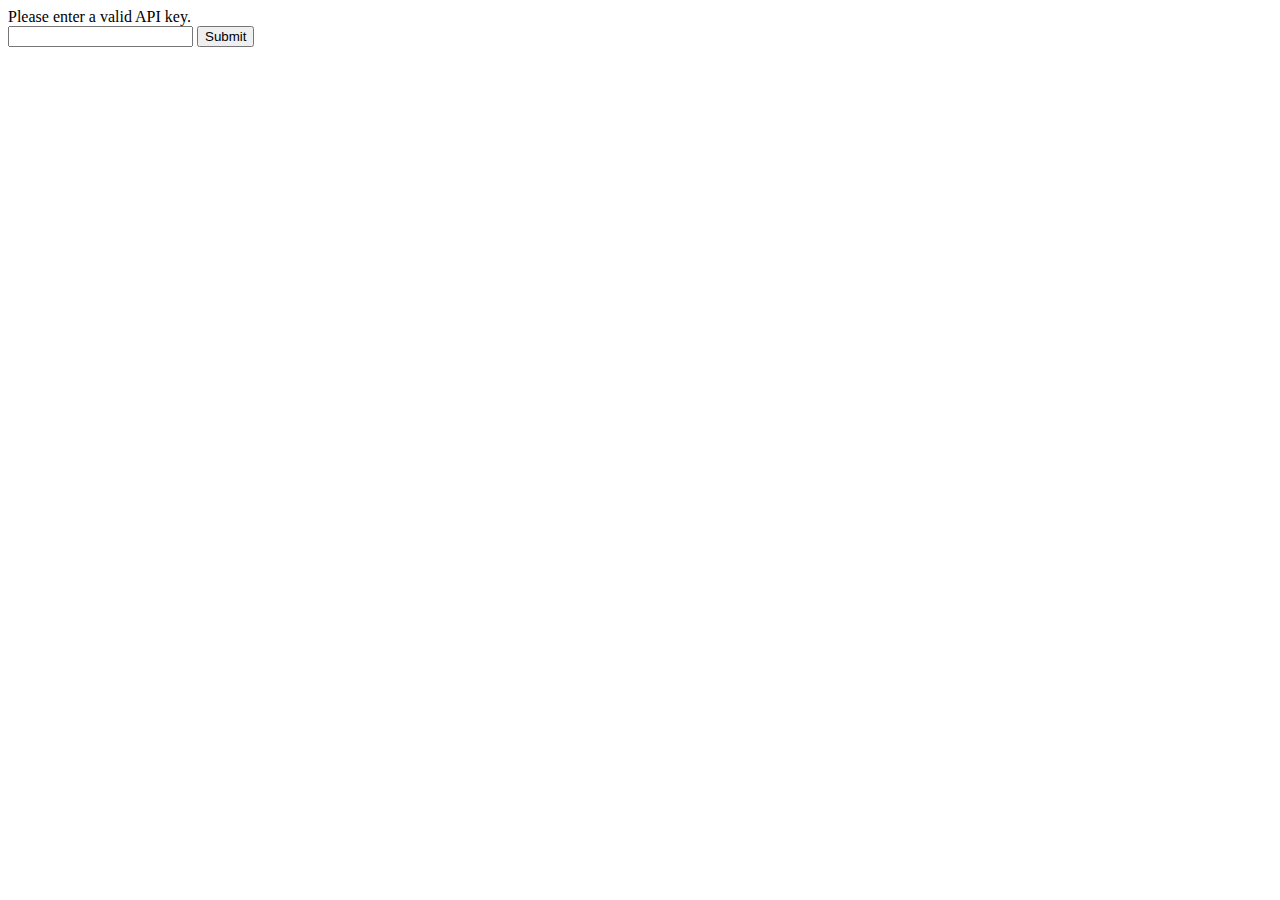
<file: index.html>
<html>
    <head>
        <meta charset="utf-8">
        <meta name="viewport" content="width=device-width, initial-scale=1, shrink-to-fit=no">
        <title>Contact Book Plus</title>
        <link rel="stylesheet" href="css/bootstrap.min.css">
        <link rel="stylesheet" href="css/custom.css">
    </head>
    
    <body onload="fetchContacts()">
        
        <header>
            <div class="overlay"></div>
            <div class="d-flex flex-column align-items-center p-3 bg-white border-bottom box-shadow fixed top">
                <h1>CONTACT BOOK</h1>
                <img src="img/R.png" width="230">
            </div>
        </header>

        <br/><br/>
        
        <div id="table">Contacts Loading...</div>
        <button id="refresh" type="button">Refresh</button>
        <button id="addContact" type="button">Add Contact</button>

        <script src="config.js"></script>
        <script>
            document.getElementById("refresh").addEventListener('click', fetchContacts);
            document.getElementById("addContact").addEventListener('click', addContact);
            
            function fetchContacts(){
                fetch(rootPath + "controller/get-contacts/")
                .then(function(response){
                    return response.json();
                })
                .then(function(data){
                    displayOutput(data);
                    //console.log(data);
                })
            }
            
            function displayOutput(data){
                output = "<table>";
                
                for(a in data){
                    output +=`
                        <tr onclick="editContact(${data[a].id})">
                            <td><img src="${rootPath}controller/uploads/${data[a].avatar}" width="50"/></td>
                            <td><h5>${data[a].firstname}</h5></td>
                            <td><h5>${data[a].lastname}</h5></td>
                        </tr>
                    `
                }
                output += "</table>";
                document.getElementById("table").innerHTML = output;
            }
            
            function addContact(){
                window.open("add-contacts.html", "_self");
            }
            
            function editContact(id){
                window.open("edit-contact.html?id=" + id, "_self");
            }
            
        </script>
    </body>
</html>
</file>
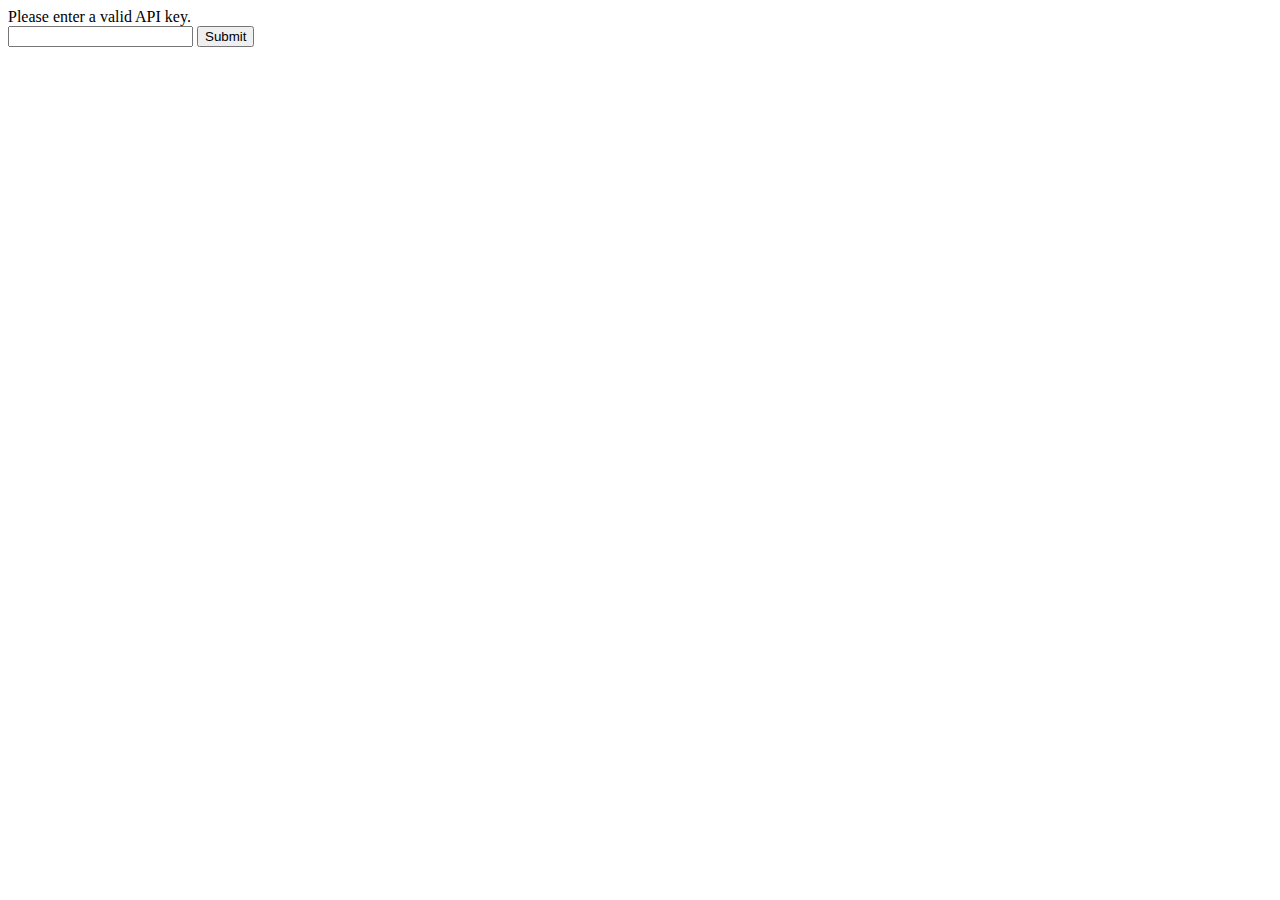
<file: add-contacts.html>
<html>
    <head>
        <meta charset="UTF-8">
        <meta name="viewport" content="width=device-width, initial-scale=1, shrink-to-fit=no">
        <title>Contact Book Plus</title>
        <link rel="stylesheet" href="css/bootstrap.min.css">
        <link rel="stylesheet" href="css/custom.css">
    </head>
    <body>
        
        <header>
            <div class="overlay"></div>
            <div class="d-flex flex-column align-items-center p-3 bg-white border-bottom box-shadow fixed top">
                <img src="img/R.png" width="230">
            </div>
        </header>
        
        <br/><br/>
        
        <form id="editForm">
            <label for="firstname">First name</label>
            <input type="text" name="firstname" id="firstname"><br/>
            <label for="lastname">Last name</label>
            <input type="text" name="lastname" id="lastname"><br/>
            <label for="mobile">Mobile</label>
            <input type="text" name="mobile" id="mobile"><br/>
            <label for="email">Email</label>
            <input type="text" name="email" id="email"><br/>
            <label for="avatar">Select a file</label>
            <input type="file" name="avatar" id="avatar"><br/>
            <button type="submit" id="submitForm">Submit</button>
        </form>
        <br/>
        <button id="homeLink" type="button">Home</button>
        
        <script src="config.js"></script>
        <script>
            document.getElementById("submitForm").addEventListener('click', submitForm);
            document.getElementById("homeLink").addEventListener('click', homeLink);
            
            function submitForm(e){
                e.preventDefault();
                
                const form = new FormData(document.querySelector('#editForm'));
                form.append('apiKey', apikey);
                
                fetch(rootPath + 'controller/insert-contact/', {
                    method: 'POST',
                    headers: {'Accept': 'application/json, *.*'},
                    body: form
                })
                .then(function(response){
                    return response.text();
                })
                .then(function(data){
                    if(data == "1") {
                        alert("Contact added.");
                        homeLink();
                    }else{
                        alert(data);
                        homeLink();
                    }
                })
            }
            
            function homeLink(){
                window.open("index.html", "_self");
            }
            
        </script>
   </body>
</html>
</file>
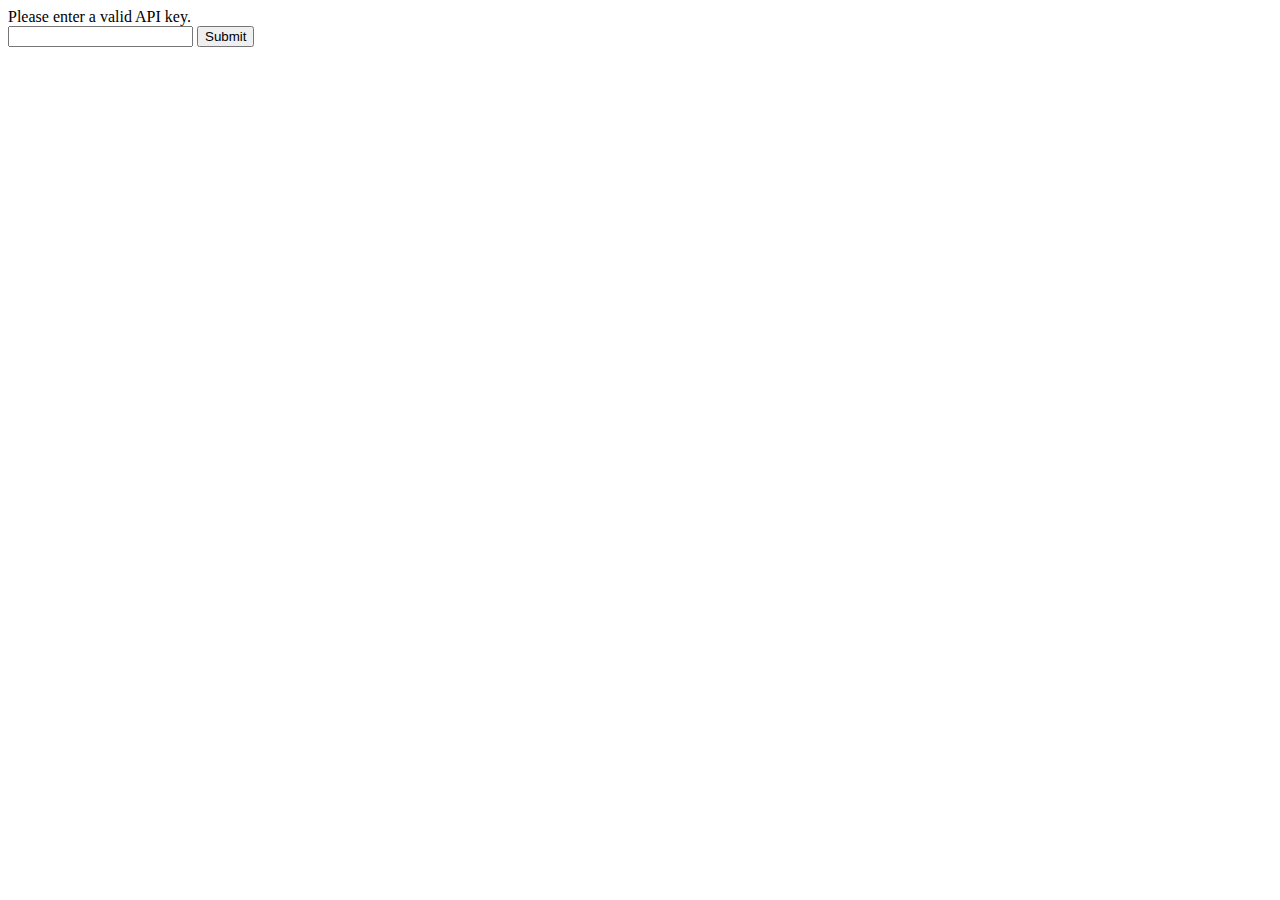
<file: edit-contact.html>
<html>
    <head>
        <meta charset="UTF-8">
        <meta name="viewport" content="width=device-width, initial-scale=1, shrink-to-fit=no">
        <title>Contact Book Plus</title>
        <link rel="stylesheet" href="css/bootstrap.min.css">
        <link rel="stylesheet" href="css/custom.css">
    </head>
    
    <body onload="getContact()">
        
        <header>
            <div class="overlay"></div>
            <div class="d-flex flex-column align-items-center p-3 bg-white border-bottom box-shadow fixed top">
                <img src="img/R.png" width="230">
            </div>
        </header>
        
        <br/><br/>
        
        <div id="avatarImage"></div>
        <br/>
        <form id="editForm">
            <label for="firstname">First name</label>
            <input type="text" name="firstname" id="firstname" readonly><br/>
            <label for="lastname">Last name</label>
            <input type="text" name="lastname" id="lastname" readonly><br/>
            <label for="mobile">Mobile</label>
            <input type="text" name="mobile" id="mobile" readonly><br/>
            <label for="email">Email</label>
            <input type="text" name="email" id="email" readonly><br/>
            <label for="avatar" id="avatarLabel" hidden>Change profile image</label><br/>
            <input type="file" name="avatar" id="avatar" hidden><br/>
            <br/>
            <button type="submit" id="submitForm" hidden>Submit</button>
        </form>
        <br/><br/>
        <button id="homeLink" type="button">Home</button>
        <button id="editContact" type="button">Edit</button>
        <button id="deleteContact" type="button">Delete</button>
        
        <script src="config.js"></script>
        <script>
            var id = getId();
            document.getElementById("homeLink").addEventListener('click', homeLink);
            document.getElementById("editContact").addEventListener('click', editContact);
            document.getElementById("submitForm").addEventListener('click', submitForm);
            document.getElementById("deleteContact").addEventListener('click', deleteContact);
        
            function getId(){
                var url = window.location.href;
                var pos = url.search("=");
                var id = url.slice(pos + 1);
                return id;
            }
            
            function getContact(){
                fetch(rootPath + 'controller/get-contacts/?id=' + id)
                .then(function(response){
                    return response.json();
                })
                .then (function(data){
                    displayOutput(data);
                    console.log(data);
                })
            }
            
            function homeLink(){
                window.open("index.html", "_self");
            }
            
            function displayOutput(data){
                avatarImg = `
                    <img src="${rootPath}/controller/uploads/${data[0].avatar}" width="200" />
`
                document.getElementById("avatarImage").innerHTML = avatarImg;
                document.getElementById("firstname").value = data[0].firstname;
                document.getElementById("lastname").value = data[0].lastname;
                document.getElementById("mobile").value = data[0].mobile;
                document.getElementById("email").value = data[0].email;
            }
            
            function editContact(){
                document.getElementById("firstname").readOnly = false;
                document.getElementById("lastname").readOnly = false;
                document.getElementById("mobile").readOnly = false;
                document.getElementById("email").readOnly = false;
                document.getElementById("avatar").hidden = false;
                document.getElementById("submitForm").hidden = false;
            }
            
            function submitForm(e){
                e.preventDefault();
                
                const form = new FormData(document.querySelector("#editForm"));
                form.append('apiKey', apiKey);
                form.append('id', id);
                
                fetch(rootPath + 'controller/edit-contact/', {
                    method: 'POST',
                    headers: {'Accept': 'application/json, *.*'},
                    body: form
                })
                .then(function(response){
                    return response.text();
                })
                .then(function(data){
                    if(data == "1") {
                        alert("Contact edited.");
                        homeLink();
                    }else{
                        alert(data);
                        homeLink();
                    }
                })
            }
            
            function deleteContact(){
                var confirmDelete = confirm("Delete contact. Are you sure?");
                
                if(confirmDelete == true){
                    fetch(rootPath + 'controller/delete-contact/?id=' + id)
                    .then(function(response){
                        return response.text();
                    })
                    .then(function(data){
                        if(data == "1"){
                            homeLink();
                        } else{
                            alert(data);
                        }
                    })
                }
            }
        
        </script>
    </body>
</html>
</file>
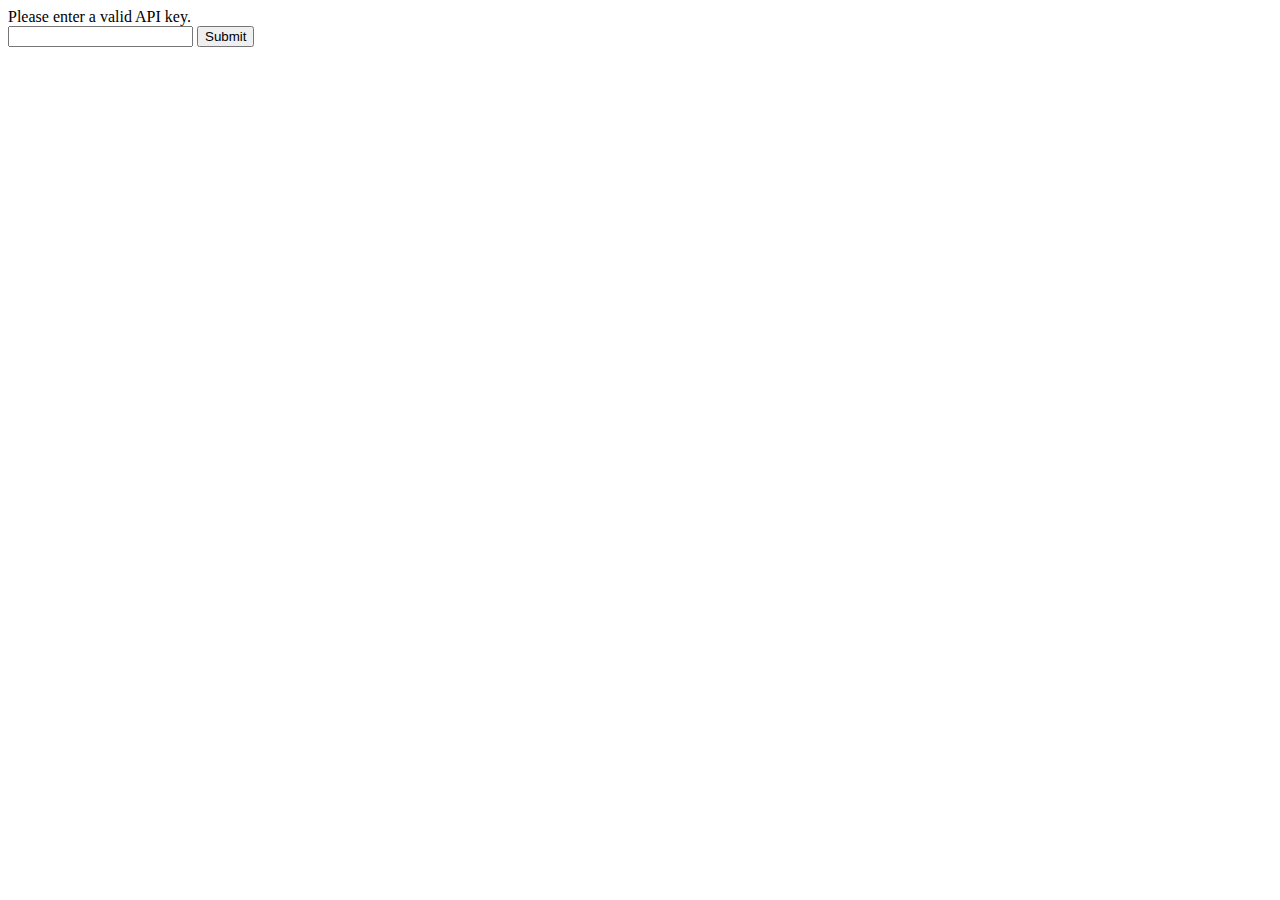
<file: enter-api-key.html>
<!DOCTYPE html>
<html>
    <head>
        <title>API Key</title>
        <meta charset="UTF-8">
        <meta name="viewport" content="width=device-width, initial-scale=1.0">
    </head>
    <body>
        <div>Please enter a valid API key.</div>
        <form>
            <input type="email" id="apiKey" name="apiKey"/>
            <button id="submitApiKey">Submit</button>
        </form>
        
        
        <script>
            let rootPath = "https://mysite.itvarsity.org/api/ContactBook/";
            document.getElementById("submitApiKey").addEventListener('click', setApiKey);
        
            function setApiKey(e){
                e.preventDefault();
                
                apiKey = document.getElementById("apiKey").value;
                fetch(rootPath + "controller/api-key/?apiKey=" + apiKey)
                        .then(function(response){
                            return response.text();
                        })
                        .then(function(data){
                    
                            if (data == "1"){
                                localStorage.setItem("apiKey", apiKey);
                                window.open("index.html", "_self");
                            }else {
                                alert(data + "Invalid API Key entered!");
                            }
                        })
            }
        </script>
    
    </body>
</html>
</file>
<file: css/custom.css>
body {
    font-family: sans-serif;
    font-size: 1rem;
    font-weight: 300;
    color: white;
    text-align: left;
    padding: 6;
    margin: 0;
    background-color: grey;
    }
    
    .overlay {
        position: absolute;
        min-height: 100%;
        min-width: 100%;
        left: 0;
        top: 0;
        background:background: rgb(28, 36, 229) rgba(31, 29, 29, 0.329);
    }
</file>
